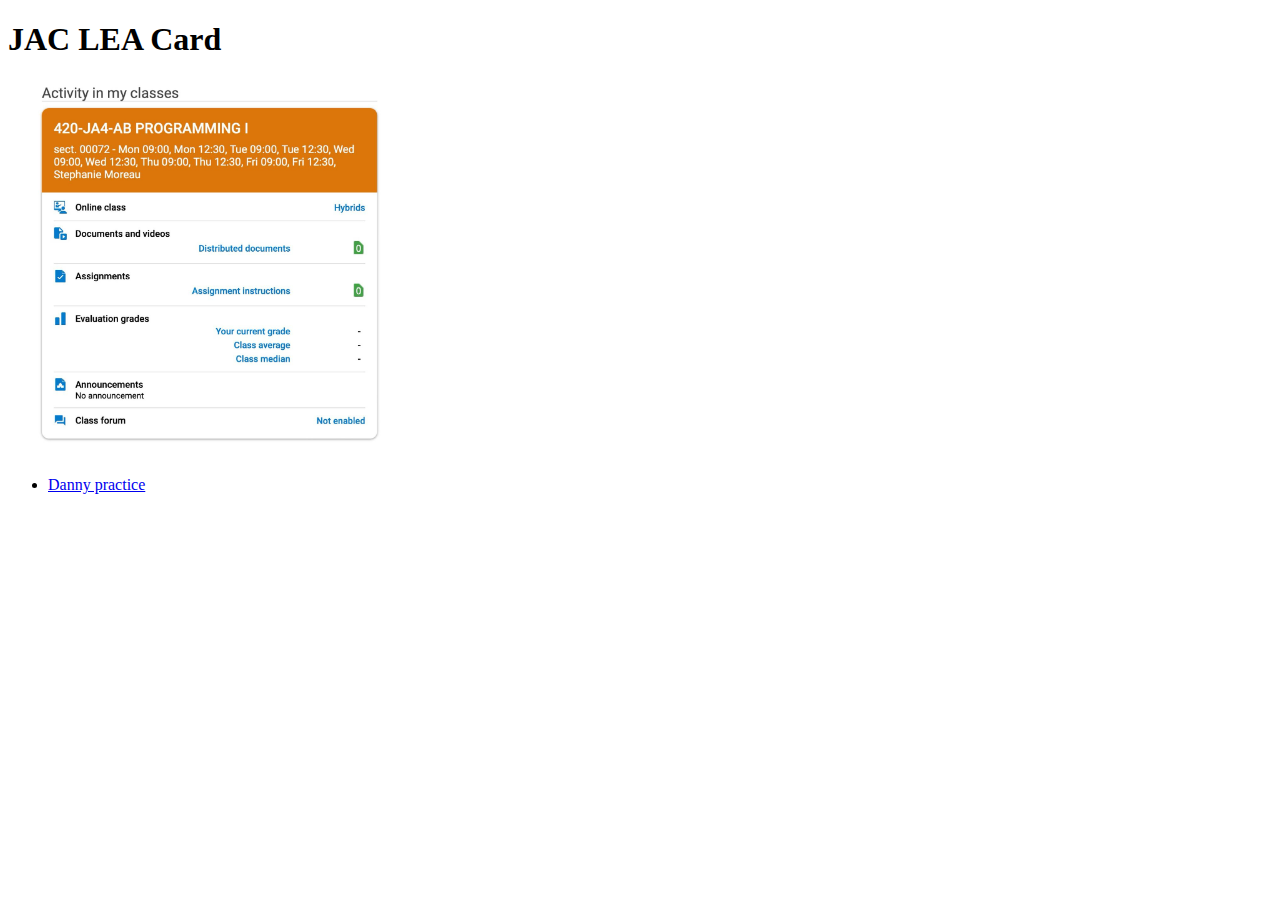
<file: 0223/index.html>
<!DOCTYPE html>
<html lang="en">

<head>
    <meta charset="UTF-8">
    <meta name="viewport" content="width=device-width, initial-scale=1.0">
    <title>0223 Practice</title>
</head>

<body>
    <h1>JAC LEA Card</h1>
    <img src="jac-lea-card.jpg" alt="JAC LEA Card" width="400">
    <ul>
        <li><a href="danny/">Danny practice</a></li>
    </ul>
</body>
</file>
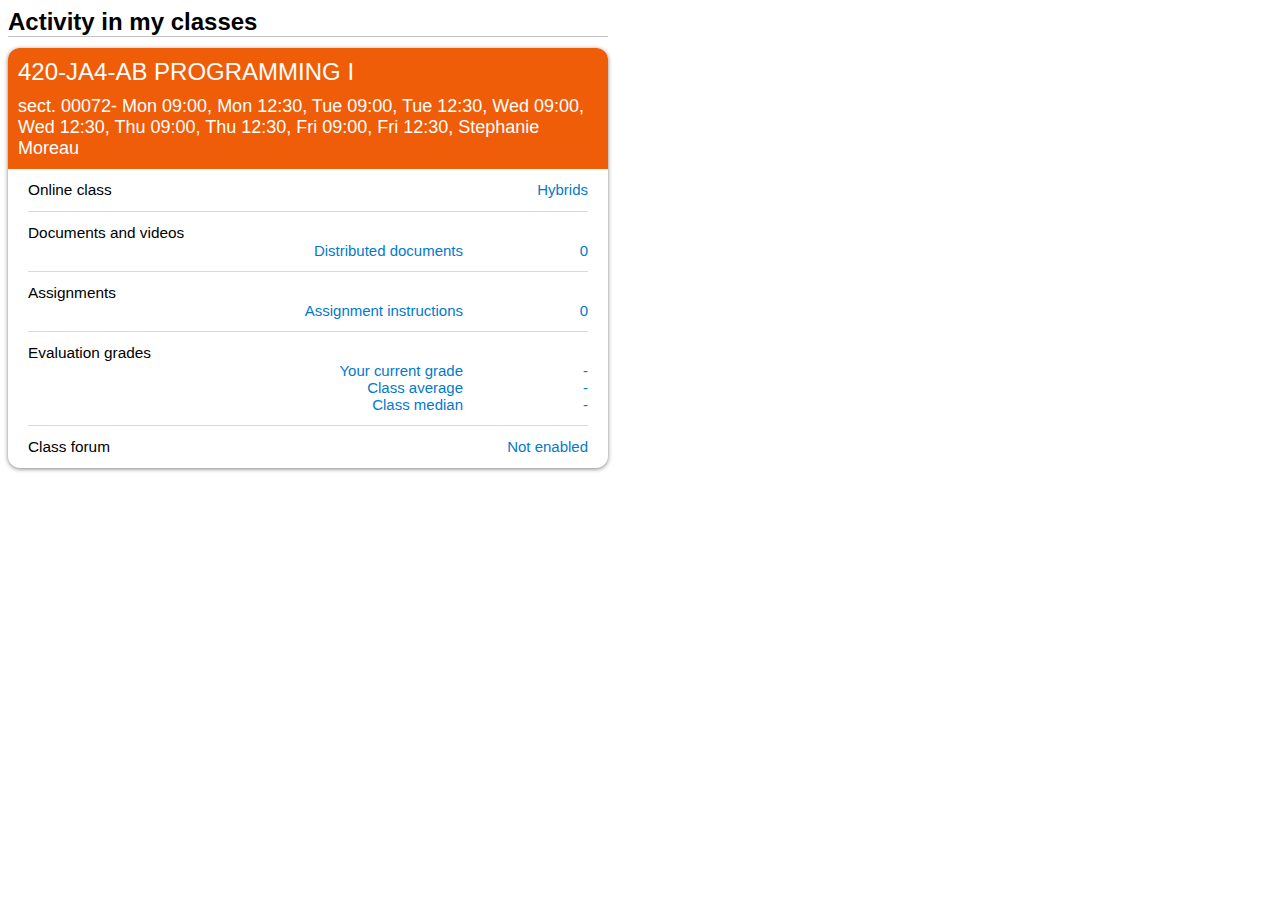
<file: 0223/danny/index.html>
<!DOCTYPE html>
<html lang="en">

<head>
    <meta charset="UTF-8">
    <meta name="viewport" content="width=device-width, initial-scale=1.0">
    <title>Activity in my classes</title>
    <link rel="stylesheet" href="style.css">
</head>

<body>
    <h1 class="activity">Activity in my classes</h1>
    <div class="card">
        <div class="card-title-bar">
            <div class="card-title">420-JA4-AB PROGRAMMING I</div>
            <div class="card-title-content">sect. 00072- Mon 09:00, Mon 12:30, Tue 09:00, Tue 12:30, Wed 09:00, Wed
                12:30, Thu 09:00, Thu 12:30,
                Fri 09:00, Fri 12:30, Stephanie Moreau</div>
        </div>
        <div class="card-content">
            <a class="card-item" href="" title="Access your onle classes">
                <div class="card-item-content">
                    <div class="card-item-header">
                        <div class="card-item-content-title">
                            Online class
                        </div>
                        <div class="card-item-content-description">
                            Hybrids
                        </div>
                    </div>
                </div>
            </a>
            <a class="card-item" href="">
                <div class="card-item-content">
                    <div class="card-item-content-title">Documents and videos</div>
                    <div class="card-item-content-description">
                        <div class="card-item-content-right-row">
                            <div class="right-document">Distributed documents</div>
                            <div class="right-icon">
                                <span class="icon icon-download">0</span>
                            </div>
                        </div>
                    </div>
                </div>
            </a>
            <a class="card-item" href="">
                <div class="card-item-content">
                    <div class="card-item-content-title">Assignments</div>
                    <div class="card-item-content-description">
                        <div class="card-item-content-right-row">
                            <div class="right-document">Assignment instructions</div>
                            <div class="right-icon">
                                <span class="icon icon-download">0</span>
                            </div>
                        </div>
                    </div>
                </div>
            </a>
            <a class="card-item" href="">
                <div class="card-item-content">
                    <div class="card-item-content-title">Evaluation grades</div>
                    <div class="card-item-content-description">
                        <div class="card-item-content-right-row">
                            <div class="right-document">Your current grade</div>
                            <div class="right-icon">
                                <span class="icon icon-download">-</span>
                            </div>
                        </div>
                        <div class="card-item-content-right-row">
                            <div class="right-document">Class average</div>
                            <div class="right-icon">
                                <span class="icon icon-download">-</span>
                            </div>
                        </div>
                        <div class="card-item-content-right-row">
                            <div class="right-document">Class median</div>
                            <div class="right-icon">
                                <span class="icon icon-download">-</span>
                            </div>
                        </div>
                    </div>
                </div>
            </a>
            <a class="card-item" href="" title="Access your onle classes">
                <div class="card-item-content">
                    <div class="card-item-header">
                        <div class="card-item-content-title">
                            Class forum
                        </div>
                        <div class="card-item-content-description">
                            Not enabled
                        </div>
                    </div>
                </div>
            </a>
        </div>
    </div>
    </div>
</body>
</file>
<file: 0223/danny/style.css>
body {
  background-color: white;
  font-family: Helvetica, sans-serif;
  width: 600px;
}

.activity {
  font-size: 1.5rem;
  margin: 0 0 11px 0;
  border-bottom: solid 1px #c5c3c2;
}

.card {
  background-color: #fff;
  border-radius: 12px;
  box-shadow: 0 1px 4px 0 rgba(0, 0, 0, 0.5);
}

.card-title-bar {
  background-color: #ef5d08;
  color: white;
  border-radius: 12px 12px 0 0;
  padding: 10px;
  text-align: left;
}

.card-title {
  font-size: 1.5rem;
  margin-bottom: 10px;
}

.card-title-content {
  font-size: 1.125rem;
}

.card-content {
  border-radius: 0 0 12px 12px;
}

a {
  cursor: hand;
  text-decoration: none;
}

a:hover {
  background-color: #e7b395;
}

.card-content {
  display: block;
  color: black;
}

.card-item {
  display: block;
  padding: 12px 20px 0 20px;
  margin-bottom: 0px;
}

.card-item-content {
  padding-bottom: 12px;
  border-bottom: 1px solid #dadada;
}

.card-content .card-item:last-child {
  border-radius: 0 0 12px 12px;
}

.card-content .card-item:last-child .card-item-content {
  border-bottom: none;
}

.card-item-header {
  display: flex;
  justify-content: space-between;
}

.card-item-content-title {
  color: black;
  display: flex;
  font-size: 0.96rem;
}

.card-item-content-description {
  color: #027acc !important;
  display: block;
  font-size: 0.937rem;
}

.card-item-content-right-row {
  display: flex;
  justify-content: flex-end;
  text-align: right;
}

.right-document {
  font-weight: 500;
}

.right-icon {
  display: block;
  width: 125px;
  flex-shrink: 0;
}
</file>
